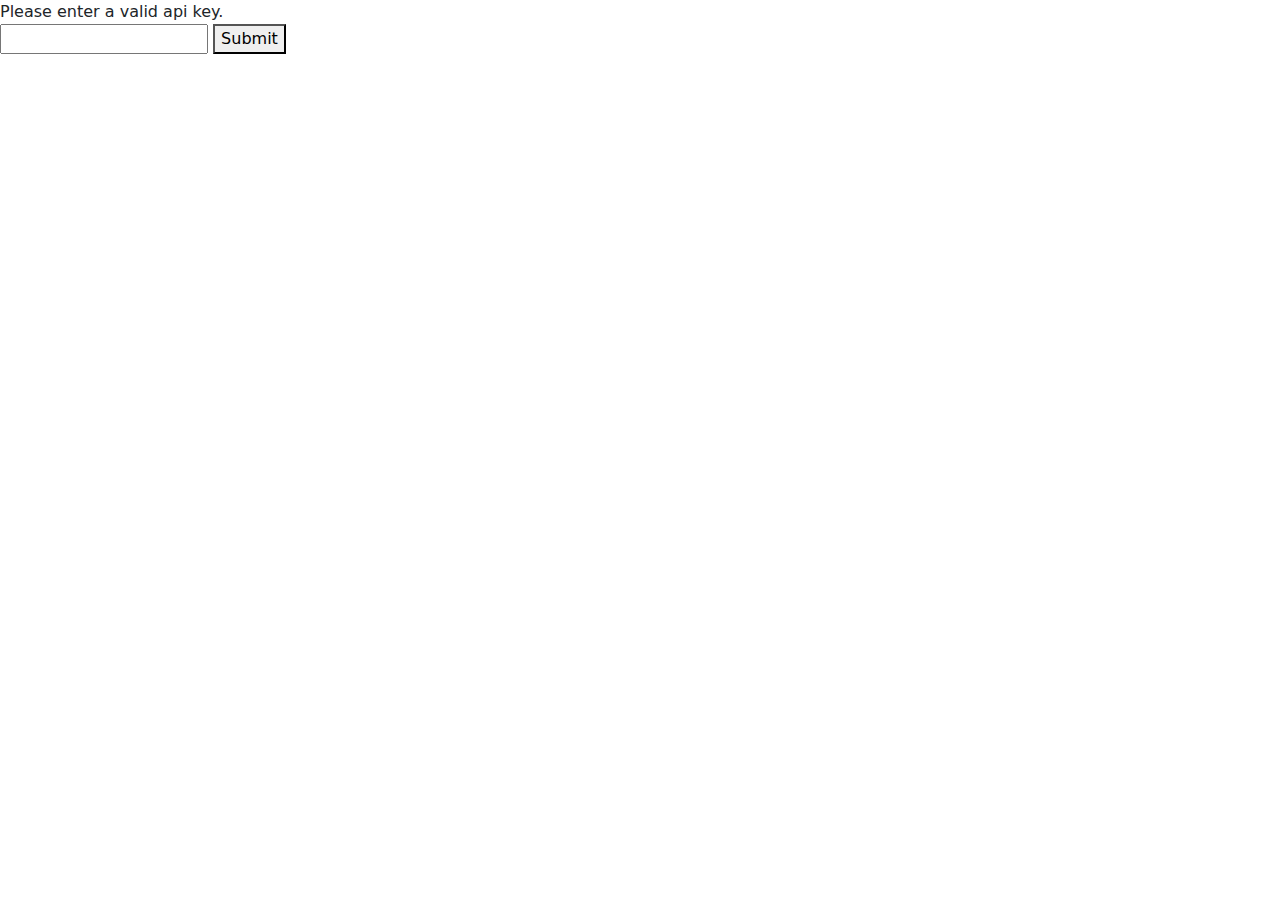
<file: index.html>
<html>
    <head>
        <meta charset="UTF-8">
        <meta name="viewport" content="width=device-width, initial-scale=1, shrink-to-fit=no">
        <title>Contacts</title>
        <link rel="stylesheet" href="style.css">
        <link rel="stylesheet" href="css/bootstrap.min.css">

    </head>
    <body onload="fetchContacts()">

        <nav id="navbar">
            <header"><h3><b>Contacts</b></h3></header>
        </nav>
    </br>
        <div id="table">Contacts loading...</div>
        <button id="refresh" type="button">Refresh</button>
        <button id="addContact" type="button">Add Contact</button>

        <script src="config.js"></script>
        <script src="js/jquery-3.6.0.min.js"></script>
        <script src="js/bootstrap.bundle.min.js"></script>
        <script>
            document.getElementById("refresh").addEventListener('click', fetchContacts);
            document.getElementById("addContact").addEventListener('click', addContact);

            function fetchContacts(){
                fetch(rootPath + "controller/get-contacts/")
                .then(function(response){
                    return response.json();
                })
                .then(function(data){
                   displayOutput(data);
                   //console.log(data);
                })
            }
            function displayOutput(data){
                output = "<table>";

                for(a in data){
                    output += `
                        <tr onclick="editContact(${data[a].id})">
                            <td><img src="${rootPath}controller/uploads/${data[a].avatar}" width="40"/></td>
                            <td><h5>${data[a].firstname}</h5></td>
                            <td><h5>${data[a].lastname}</h5></td>    
                        </tr>
                    `
                }
                output += "<table>";
                document.getElementById("table").innerHTML = output;
            }
            function addContact(){
                window.open("add-contact.html", "_self");
            }
            function editContact(id){
                window.open("edit-contact.html?id=" + id, "_self");
            }
        </script>
    </body>

</html>
</file>
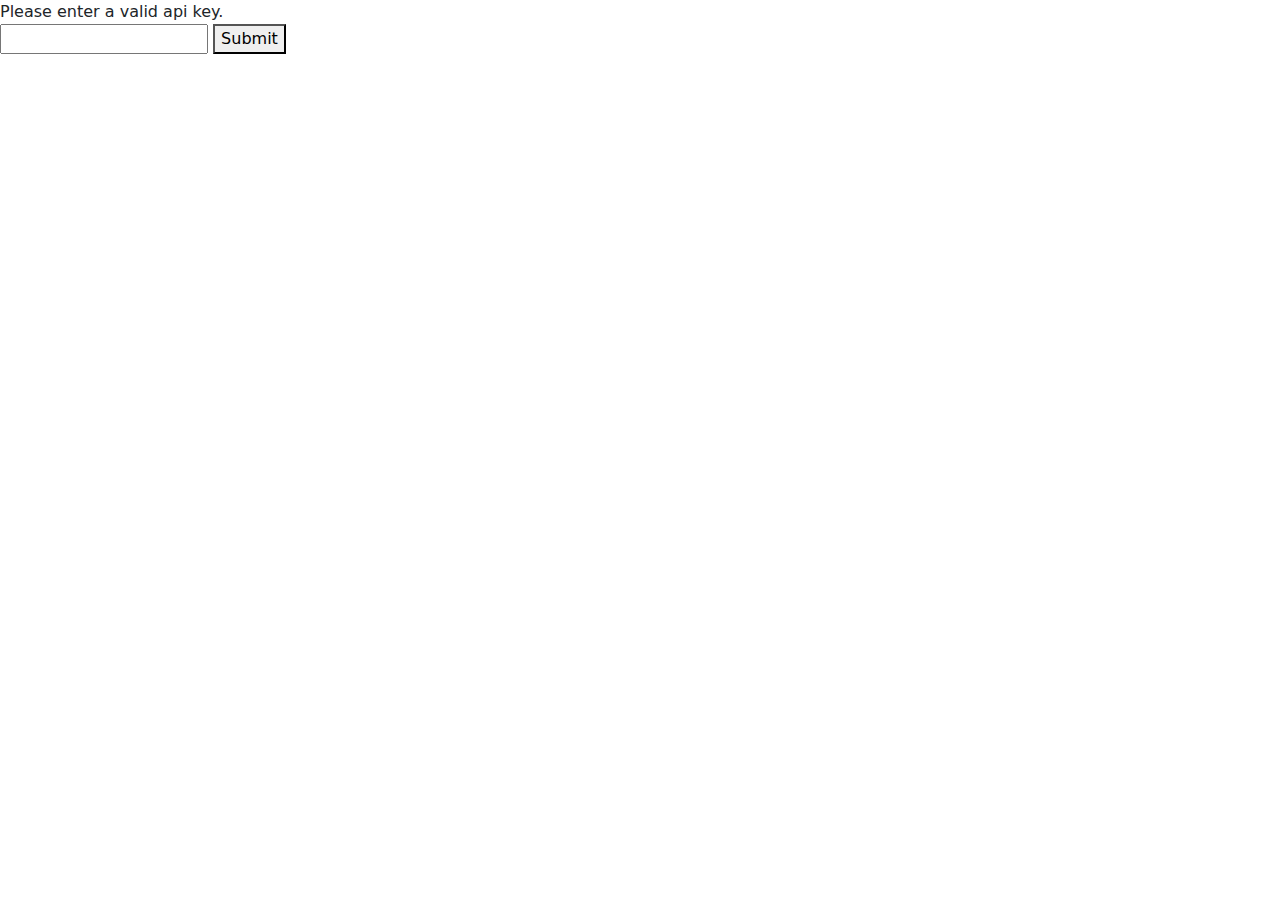
<file: add-contact.html>
<!DOCTYPE html>
<html>
    <head>
        <meta charset="UTF-8">
        <meta name="viewport" content="width=device-width, initial-scale=1, shrink-to-fit=no">
        <link rel="stylesheet" href="css/bootstrap.min.css">
        <link rel="stylesheet" href="style.css">
        <title>Contacts</title>

    </head>
    <body>
        <nav id="navbar">
            <header"><h3><b>Contact</b></h3></header>
        </nav>
    </br>
        <header><b>Adding New Contact</b></header>
        <br/>
        <form id="editForm">
            <label for="firstname">First name : </label>
            <input type="text" name="firstname" id="firstname"><br/><br/>
            <label for="lastname">Last name : </label>
            <input type="text" name="lastname" id="lastname"><br/><br/>
            <label for="mobile">Mobile : </label>
            <input type="text" name="mobile" id="mobile"><br/><br/>
            <label for="email">Email : </label>
            <input type="text" name="email" id="email"><br/><br/>
            <label for="avatar">Select a file</label><br/>
            <input type="file" name="avatar" id="avatar"><br/><br/>
            <button type="submit" id="submitForm">Submit</button>
        </form>
        <br/><br/><br/>
        <button id="homeLink" type="button">Home</button>

        <script src="js/jquery-3.6.0.min.js"></script>
        <script src="js/bootstrap.bundle.min.js"></script>
        <script src="config.js"></script>
        <script>
            document.getElementById("submitForm").addEventListener('click', submitForm);
            document.getElementById("homeLink").addEventListener('click', homeLink);

            function submitForm(e){
                e.preventDefault();

                const form = new FormData(document.querySelector('#editForm'));
                form.append('apiKey', apiKey);
                
                fetch(rootPath + 'controller/insert-contact/', {
                    method: 'POST',
                    headers: {'Accept': 'application/json,*.*'},
                    body: form 
                })
                .then(function(response){
                    return response.text();
                })
                .then(function(data){
                    if(data == "1"){
                        alert("Contact added.");
                        homeLink();
                    }else{
                        alert(data);
                        homeLink();
                    }
                })
            }

            function homeLink(){
                window.open("index.html", "_self");
            }
        </script>
    </body>
</html>
</file>
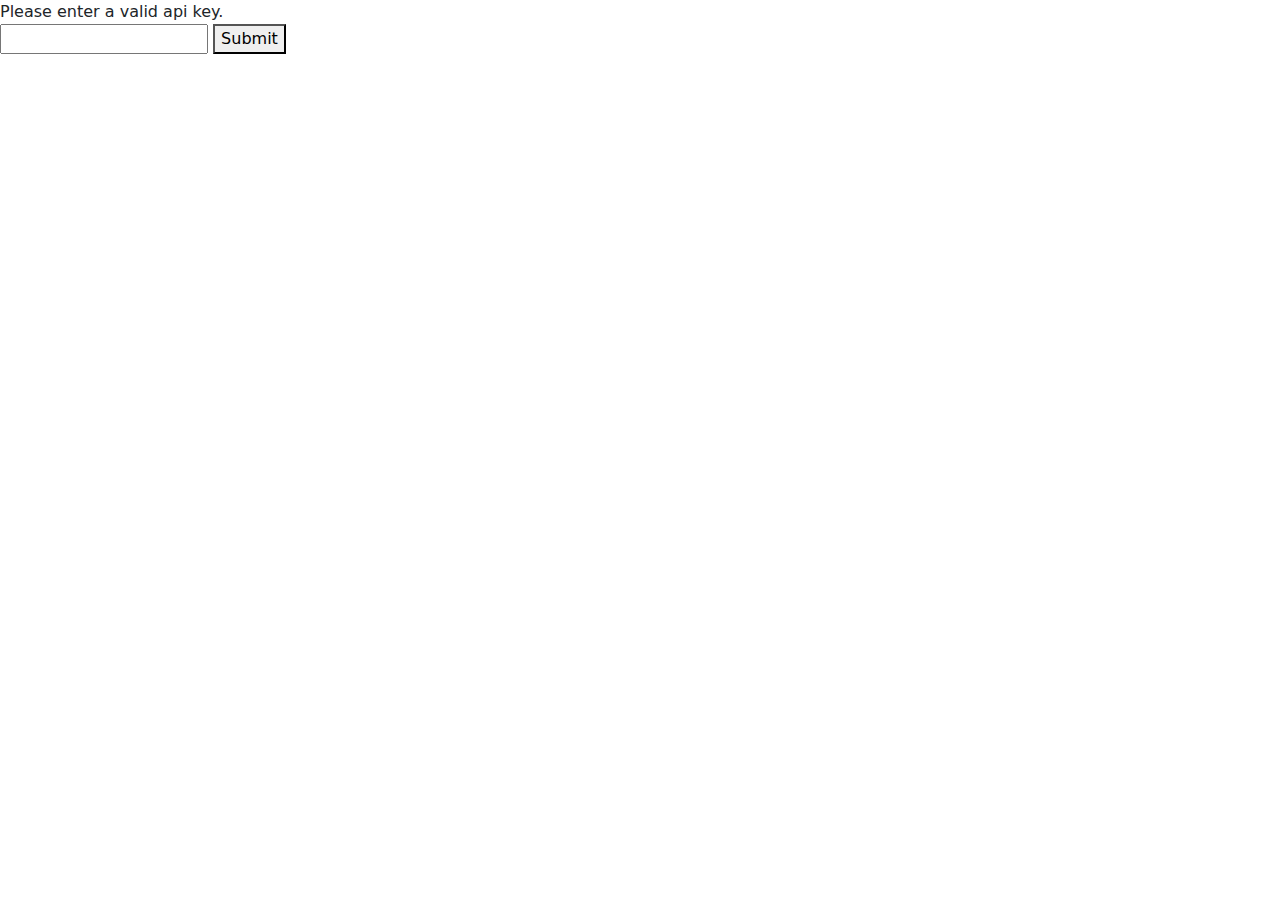
<file: edit-contact.html>
<!DOCTYPE html>
<html>
    <head>
        <meta charset="UTF-8">
        <meta name="viewport" content="width=device-width, initial-scale=1, shrink-to-fit=no">
        <link rel="stylesheet" href="css/bootstrap.min.css">
        <link rel="stylesheet" href="style.css">
        <title>Contacts</title>

    </head>
    <body onload="getContact()">
        <nav id="navbar">
            <header"><h3><b>Contact</b></h3></header>
        </nav>
    </br>
        <div id="avatarImage"></div>
        <form id="editForm">
            <label for="firstname">First name : </label>
            <input type="text" name="firstname" id="firstname" readonly><br/><br/>
            <label for="lastname">Last name : </label>
            <input type="text" name="lastname" id="lastname" readonly><br/><br/>
            <label for="mobile">Mobile : </label>
            <input type="text" name="mobile" id="mobile" readonly><br/><br/>
            <label for="email">Email : </label>
            <input type="text" name="email" id="email" readonly><br/><br/>
            <label for="avatar" id="avatarLabel" hidden>Change profile image</label><br/><br/>
            <input type="file" name="avatar" id="avatar" hidden><br/><br/>
            <br/>
            <button type="submit" id="submitForm" hidden>Submit</button><br/>
        </form>
        <br/>
        <button id="homeLink" type="button">Home</button>
        <button id="editContact" type="button">Edit</button>
        <button id="deleteContact" type="button">Delete</button>

        <script src="js/jquery-3.6.0.min.js"></script>
        <script src="js/bootstrap.bundle.min.js"></script>
        <script src="config.js"></script>
        <script>
            var id = getId();
            document.getElementById("homeLink").addEventListener('click',homeLink);
            document.getElementById("editContact").addEventListener('click', editContact);
            document.getElementById("submitForm").addEventListener('click', submitForm);
            document.getElementById("deleteContact").addEventListener('click', deleteContact)

            function getId(){
                var url = window.location.href;
                var pos = url.search("=");
                var id = url.slice(pos + 1);
                return id;
            }

            function getContact(){
                fetch(rootPath + 'controller/get-contacts/?id=' + id)
                .then(function(response){
                    return response.json();
                })
                .then(function(data){
                    displayOutput(data);
                })

            }
            function homeLink(){
                window.open("index.html", "_self");
            }
            function displayOutput(data){
                avatarImg =`
                    <img src="${rootPath}/controller/uploads/${data[0].avatar}" width="200"/>
`
                document.getElementById("avatarImage").innerHTML = avatarImg;
                document.getElementById("firstname").value = data[0].firstname;
                document.getElementById("lastname").value = data[0].lasstname;
                document.getElementById("mobile").value = data[0].mobile;
                document.getElementById("email").value = data[0].email;
            }
            
            function editContact(){
                document.getElementById("firstname").readOnly = false;
                document.getElementById("lastname").readOnly = false;
                document.getElementById("mobile").readOnly = false;
                document.getElementById("email").readOnly = false;
                document.getElementById("avatar").hidden = false;
                document.getElementById("submitForm").hidden = false;
            }

            function submitForm(e){
                e.preventDefault();

                const form = new FormData(document.querySelector("#editForm"));
                form.append('apiKey', apiKey);
                form.append('id', id)

                fetch(rootPath + 'controller/edit-contact/', {
                    method: 'POST',
                    headers: {'Accept': 'application/json,*.*'},
                    body: form 
                })
                .then(function(response){
                    return response.text();
                })
                .then(function(data){
                    if(data == "1"){
                        alert("Contact edited");
                        homeLink();
                    }else{
                        alert(data);
                        homeLink();
                    }
                })
            }

            function deleteContact(){
                var confirmDelete = confirm("Delete contact. Are you sure?");

                if(confirmDelete == true){
                    fetch(rootPath + 'controller/delete-contact/?id=' + id)
                    .then(function(response){
                        return response.text();
                    })
                    .then(function(data){
                        if(data == "1"){
                            homeLink();
                        }else {
                            alert(data);
                        }
                    })
                }
            }
        </script
    </body>
</html>
</file>
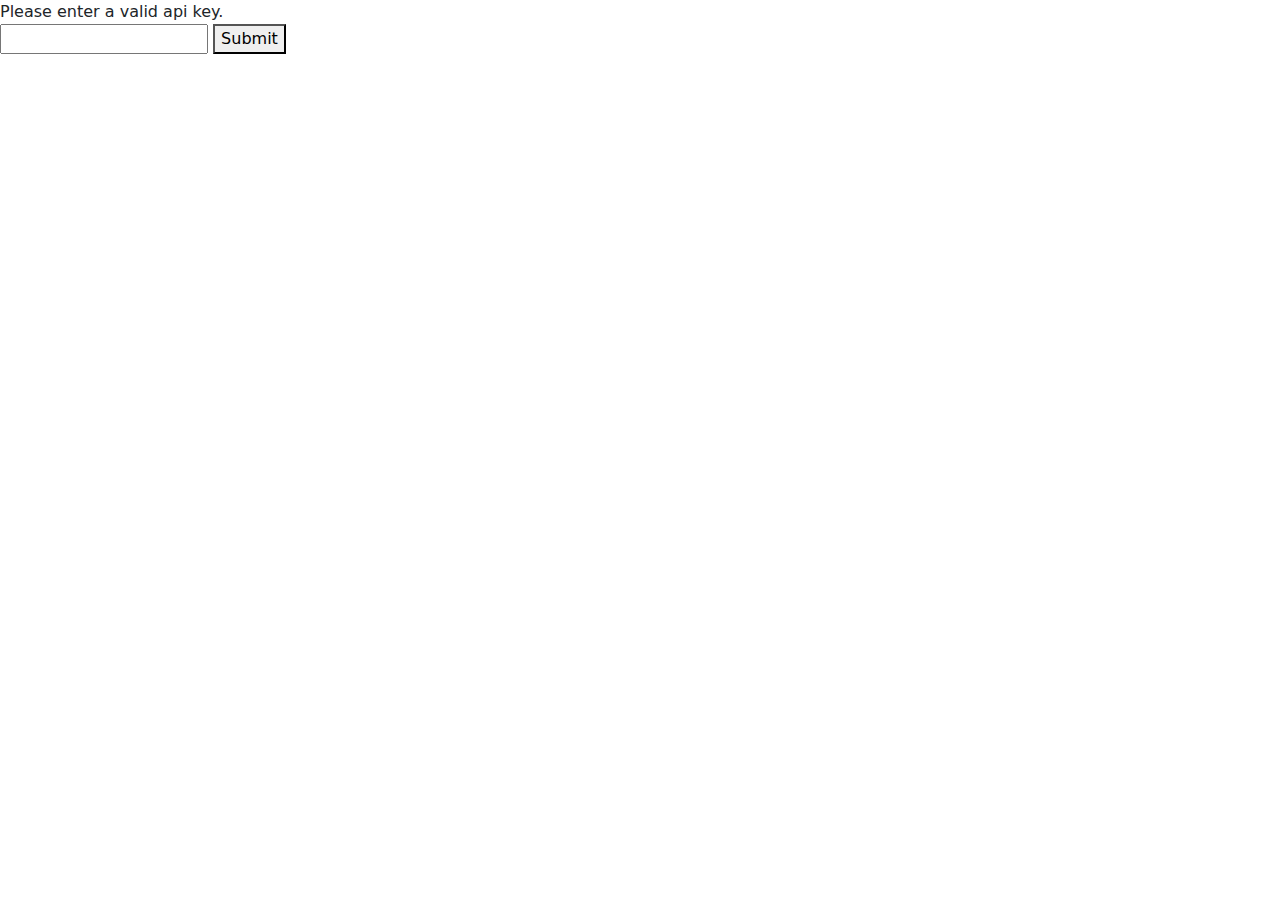
<file: enter-api-key.html>
<!DOCTYPE html>
<html>
    <head>
        <title>API KEY</title>
        <meta charset="UTF-8">
        <meta name="viewport" content="width=device-width, initial-scale=1.0">
        <link rel="stylesheet" href="css/bootstrap.min.css">
        <link rel="stylesheet" href="style.css">
    </head>
    <body>
        <div>Please enter a valid api key.</div>
        <form>
            <input type="email" id="apiKey" name="apiKey"/>
            <button id="submitApiKey">Submit</button>
        </form>

        <script>
            let rootPath = "https://mysite.itvarsity.org/api/ContactBook/";
            document.getElementById("submitApiKey").addEventListener('click',  setApiKey);

            function setApiKey(e){
                e.preventDefault();

                apiKey = document.getElementById("apiKey").value;
                fetch(rootPath + "controller/api-key/?apiKey=" + apiKey)
                    .then(function(response){
                        return response.text();
                    })
                    .then(function(data){

                        if (data == "1"){
                            localStorage.setItem("apiKey", apiKey);
                            window.open("index.html", "_self");
                        } else{
                            alert(data + "Invalid API key entered");
                        }
                    })
            }
        </script>
    </body>
</html>
</file>
<file: style.css>
#navbar{
    color: white;
    background-color: darkcyan;
    padding: 1rem;
}
#table{
    padding: 1rem;
}
#refresh{
    color: white;
    background-color: darkcyan;
    border-radius: 1rem; 
    padding: 0.5rem; 
    
}
#addContact{
    color: white;
    background-color: darkcyan;
    border-radius: 1rem; 
    padding: 0.5rem; 
   
}
#homeLink{
    color: white;
    background-color: darkcyan;
    border-radius: 1rem; 
    padding: 0.5rem; 
    
}
#submitForm{
    color: white;
    background-color: darkcyan;
    border-radius: 1rem; 
    padding: 0.5rem;    
}
#editContact{
    color: white;
    background-color: darkcyan;
    border-radius: 1rem; 
    padding: 0.5rem;    
}
#deleteContact{
    color: white;
    background-color: darkcyan;
    border-radius: 1rem; 
    padding: 0.5rem;    
}
#firstname{
    border-radius: 1rem;
    border-style: dotted;
}
#lastname{
    border-radius: 1rem;
    border-style: dotted;
}
#mobile{
    border-radius: 1rem;
    border-style: dotted;
}
#email{
    border-radius: 1rem;
    border-style: dotted;
}
</file>
